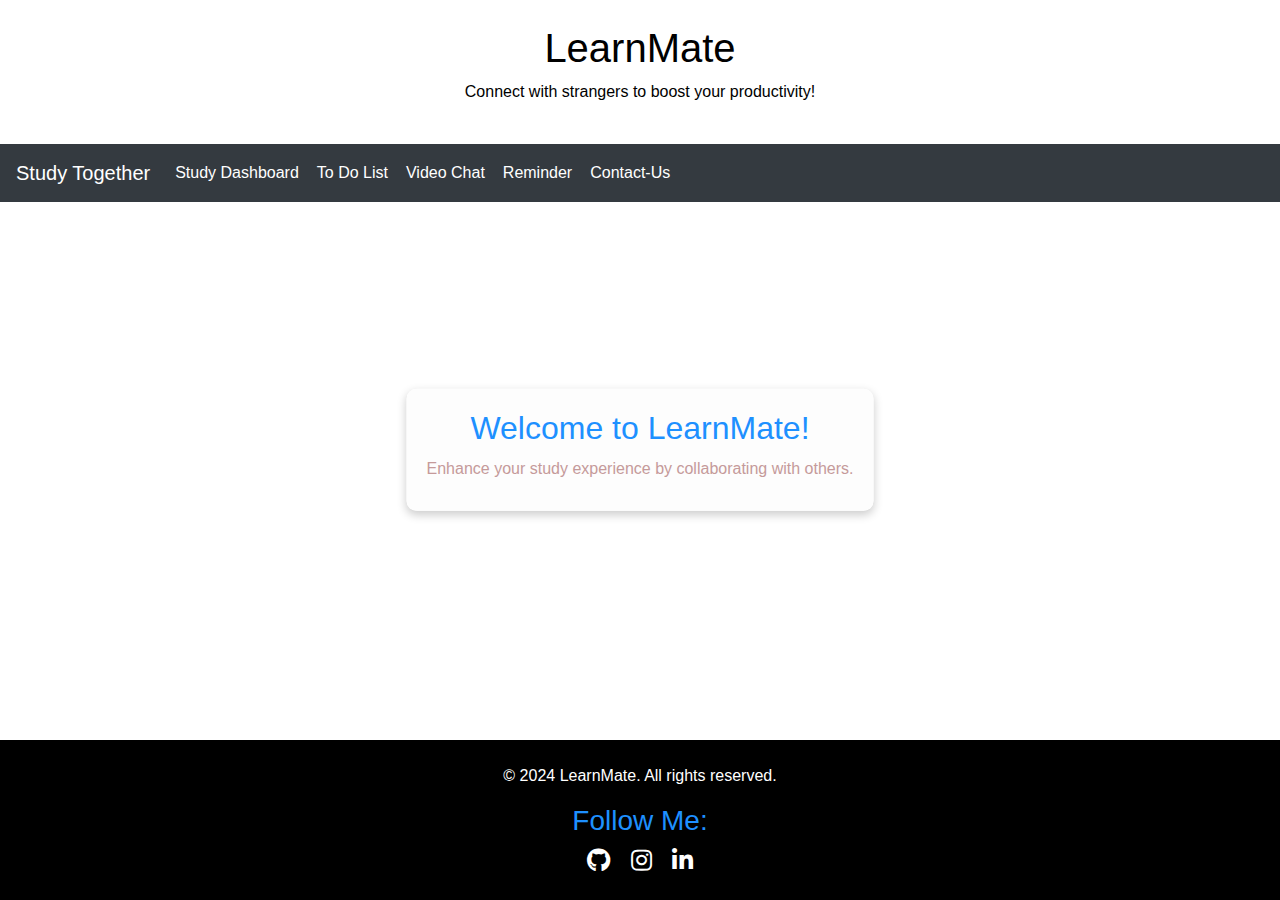
<file: index.html>
<!DOCTYPE html>
<html lang="en">
<head>
  <meta charset="UTF-8">
  <meta name="viewport" content="width=device-width, initial-scale=1.0">
  <title>Study Together Platform</title>
  <link rel="stylesheet" href="style.css">
  <link rel="stylesheet" href="https://cdnjs.cloudflare.com/ajax/libs/font-awesome/5.15.4/css/all.min.css">
  <link rel="stylesheet" href="https://stackpath.bootstrapcdn.com/bootstrap/4.5.2/css/bootstrap.min.css">
</head>
<body>
  <header class="text-center bg-black text-white py-4">
    <h1 style="color: black;">LearnMate</h1>
    <p style="color: black;">Connect with strangers to boost your productivity!</p>
</header>

  <!-- Navigation Bar -->
  <nav class="navbar navbar-expand-lg navbar-light bg-dark">
    <a class="navbar-brand text-white" href="#">Study Together</a>
    <button class="navbar-toggler" type="button" data-toggle="collapse" data-target="#navbarNav" aria-controls="navbarNav" aria-expanded="false" aria-label="Toggle navigation">
      <span class="navbar-toggler-icon"></span>
    </button>
    <div class="collapse navbar-collapse" id="navbarNav">
      <ul class="navbar-nav">
        <li class="nav-item">
          <button class="nav-link btn text-white" onclick="location.href='study_dashboard.html'">Study Dashboard</button>
        </li>
        <li class="nav-item">
          <button class="nav-link btn text-white" onclick="location.href='todolist.html'">To Do List</button>
        </li>
        <li class="nav-item">
          <button class="nav-link btn text-white" onclick="location.href='video_chat.html'">Video Chat</button>
        </li>
        <li class="nav-item">
          <button class="nav-link btn text-white" onclick="location.href='reminder.html'">Reminder</button>
        </li>
        <li class="nav-item">
          <button class="nav-link btn text-white" onclick="location.href='contactus.html'">Contact-Us</button>
        </li>
      </ul>
    </div>
  </nav>

  <!-- Floating Center Message -->
  <main class="floating-message">
    <h2>Welcome to LearnMate!</h2>
    <p>Enhance your study experience by collaborating with others.</p>
  </main>

  <!-- Footer Section -->
  <footer class="text-center bg-black text-white py-4">
    <p>&copy; 2024 LearnMate. All rights reserved.</p>
    <div class="social-media">
      <h3>Follow Me:</h3>
      <a href="https://github.com/Vedant10Mahalle" target="_blank" class="social-icon text-white mx-2">
        <i class="fab fa-github"></i>
      </a>
      <a href="https://www.instagram.com/vedantmahalle_45/" target="_blank" class="social-icon text-white mx-2">
        <i class="fab fa-instagram"></i>
      </a>
      <a href="https://www.linkedin.com/in/vedant-mahalle-b217b4290/" target="_blank" class="social-icon text-white mx-2">
        <i class="fab fa-linkedin-in"></i>
      </a>
    </div>
  </footer>

  <script src="https://code.jquery.com/jquery-3.5.1.slim.min.js"></script>
  <script src="https://cdn.jsdelivr.net/npm/@popperjs/core@2.9.2/dist/umd/popper.min.js"></script>
  <script src="https://stackpath.bootstrapcdn.com/bootstrap/4.5.2/js/bootstrap.min.js"></script>
</body>
</html>
</file>
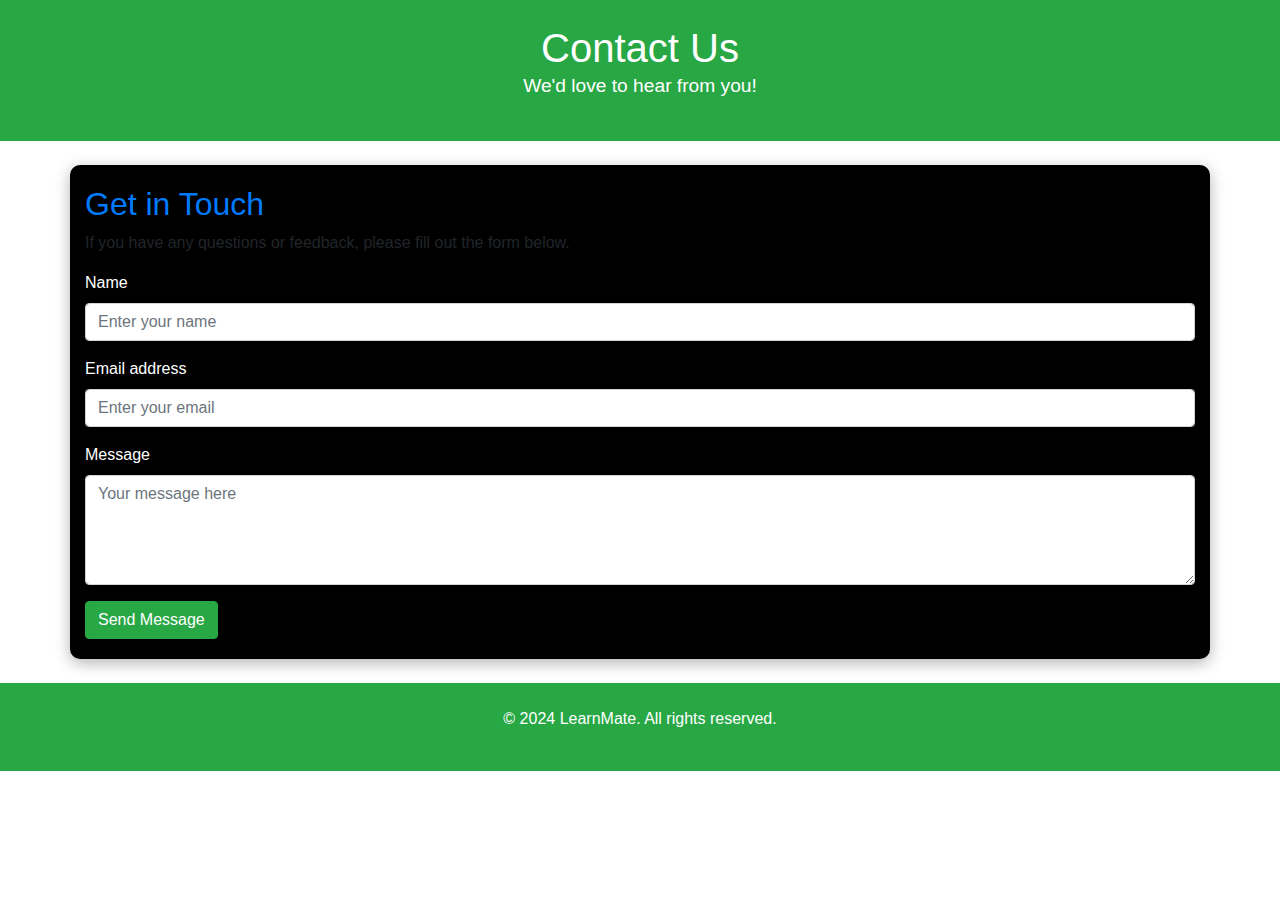
<file: contactus.html>
<!DOCTYPE html>
<html lang="en">
<head>
    <meta charset="UTF-8">
    <meta name="viewport" content="width=device-width, initial-scale=1.0">
    <title>Study Together - Contact Us</title>
    <link rel="stylesheet" href="contactus.css">
    <link rel="stylesheet" href="https://stackpath.bootstrapcdn.com/bootstrap/4.5.2/css/bootstrap.min.css">
</head>
<body>
    <!-- Header Section -->
    <header class="text-center bg-success text-white py-4">
        <h1>Contact Us</h1>
        <p>We'd love to hear from you!</p>
    </header>

    <!-- Main Content Section -->
    <main class="container my-4">
        <h2>Get in Touch</h2>
        <p>If you have any questions or feedback, please fill out the form below.</p>
        <form id="contactForm">
            <div class="form-group">
                <label for="name">Name</label>
                <input type="text" class="form-control" id="name" placeholder="Enter your name" required>
            </div>
            <div class="form-group">
                <label for="email">Email address</label>
                <input type="email" class="form-control" id="email" placeholder="Enter your email" required>
            </div>
            <div class="form-group">
                <label for="message">Message</label>
                <textarea class="form-control" id="message" rows="4" placeholder="Your message here" required></textarea>
            </div>
            <button type="submit" class="btn btn-success">Send Message</button>
        </form>
    </main>

    <!-- Footer Section -->
    <footer class="text-center bg-success text-white py-4">
        <p>&copy; 2024 LearnMate. All rights reserved.</p>
    </footer>

    <script src="https://code.jquery.com/jquery-3.5.1.slim.min.js"></script>
    <script src="https://stackpath.bootstrapcdn.com/bootstrap/4.5.2/js/bootstrap.min.js"></script>

    <!-- Tawk.to Live Chat Script -->
    <script type="text/javascript">
        var Tawk_API=Tawk_API||{}, Tawk_LoadStart=new Date();
        (function() {
            var s1=document.createElement("script"),s0=document.getElementsByTagName("script")[0];
            s1.async=true;
            s1.src='https://tawk.to/chat/6715056b2480f5b4f5907ef4/1ial1qc53';
            s1.charset='UTF-8';
            s1.setAttribute('crossorigin','*');
            s0.parentNode.insertBefore(s1,s0);
        })();
    </script>
</body>
</html>
</file>
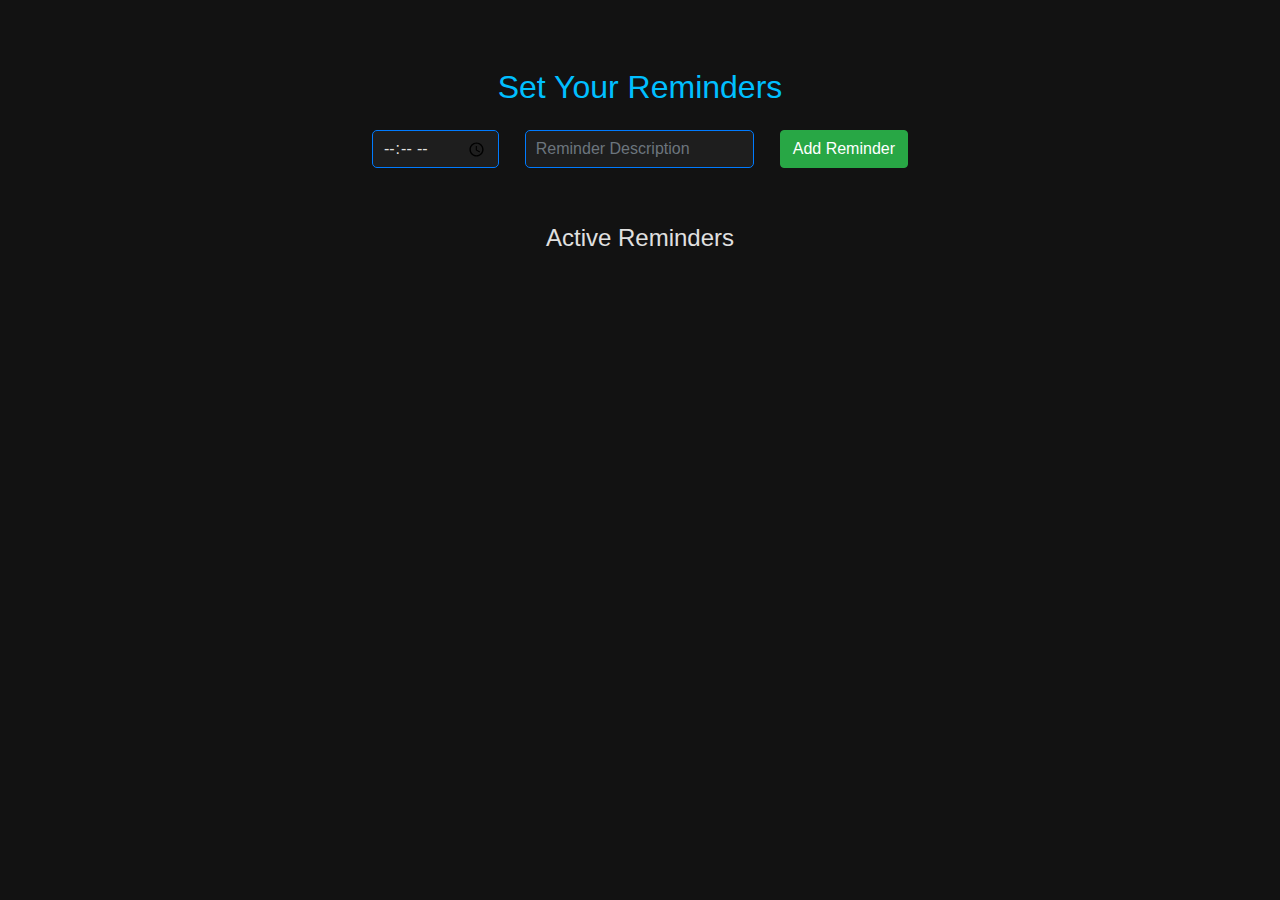
<file: reminder.html>
<!DOCTYPE html>
<html lang="en">
<head>
    <meta charset="UTF-8">
    <meta name="viewport" content="width=device-width, initial-scale=1.0">
    <title>Reminder System with Voice</title>
    <link rel="stylesheet" href="https://stackpath.bootstrapcdn.com/bootstrap/4.5.2/css/bootstrap.min.css">
    <link rel="stylesheet" href="reminder.css">
</head>
<body>
    <div class="container mt-5">
        <h2 class="text-center">Set Your Reminders</h2>
        
        <!-- Reminder Form -->
        <div class="reminder-form mt-4">
            <form id="reminderForm" class="form-inline justify-content-center">
                <div class="form-group mb-2">
                    <input type="time" id="reminderTime" class="form-control" required>
                </div>
                <div class="form-group mx-sm-3 mb-2">
                    <input type="text" id="reminderDesc" class="form-control" placeholder="Reminder Description" required>
                </div>
                <button type="submit" class="btn btn-success mb-2">Add Reminder</button>
            </form>
        </div>

        <!-- Active Reminders List -->
        <h4 class="text-center mt-5">Active Reminders</h4>
        <ul id="reminderList" class="list-group mt-3"></ul>
    </div>

    <!-- JavaScript -->
    <script src="https://code.jquery.com/jquery-3.5.1.min.js"></script>
    <script src="https://stackpath.bootstrapcdn.com/bootstrap/4.5.2/js/bootstrap.min.js"></script>
    <script src="reminder.js"></script>
</body>
</html>
</file>
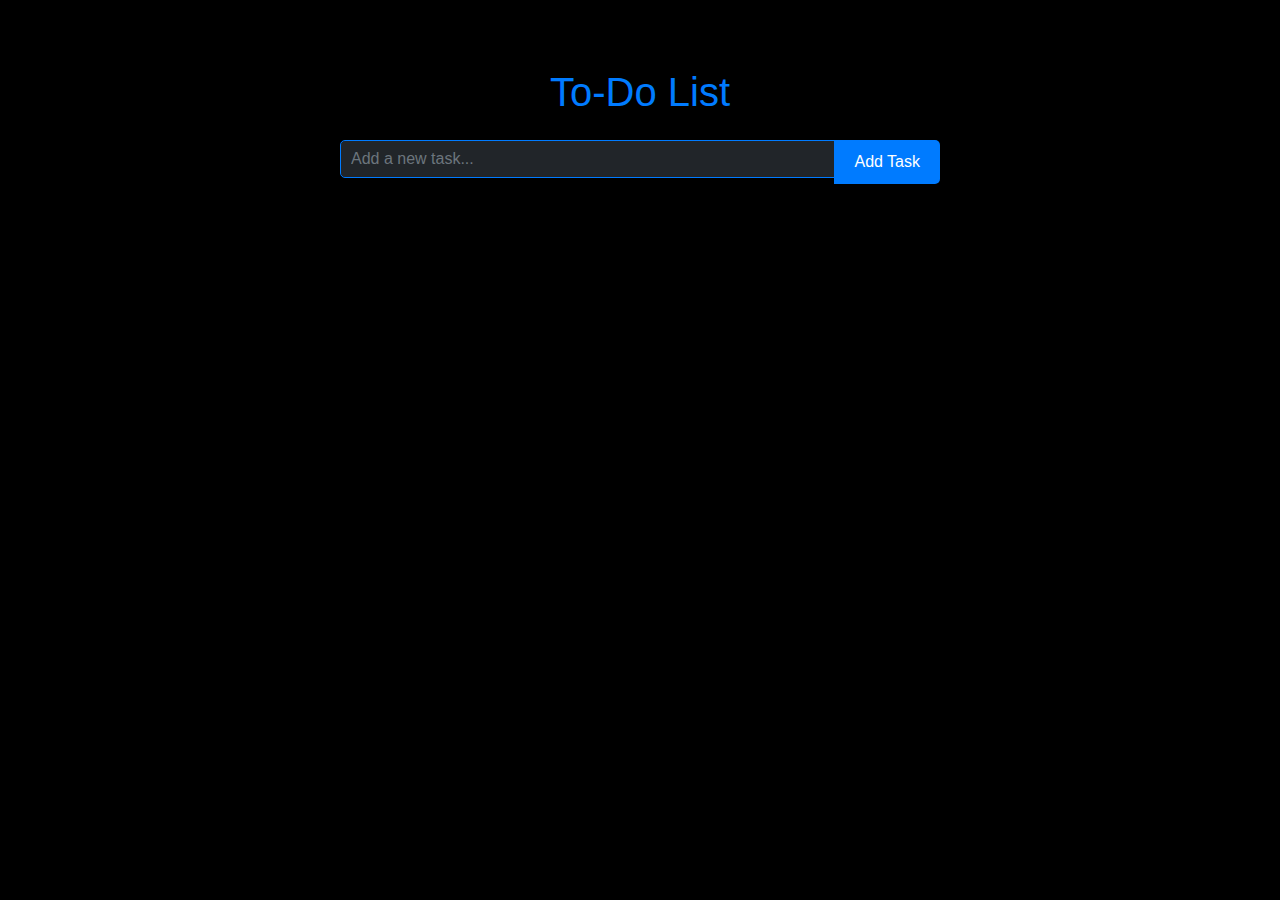
<file: todolist.html>
<!DOCTYPE html>
<html lang="en">
<head>
    <meta charset="UTF-8">
    <meta name="viewport" content="width=device-width, initial-scale=1.0">
    <title>To-Do List</title>
    <link rel="stylesheet" href="https://stackpath.bootstrapcdn.com/bootstrap/4.5.2/css/bootstrap.min.css">
    <link rel="stylesheet" href="todolist.css">
</head>
<body>
    <div class="container mt-5">
        <h2 class="text-center mb-4">To-Do List</h2>

        <!-- To-Do Input Form -->
        <div class="input-group mb-3">
            <input type="text" id="taskInput" class="form-control" placeholder="Add a new task..." aria-label="Task">
            <div class="input-group-append">
                <button class="btn btn-success" id="addTaskBtn" type="button">Add Task</button>
            </div>
        </div>

        <!-- To-Do List -->
        <ul id="taskList" class="list-group">
            <!-- Task items will be added dynamically here -->
        </ul>
    </div>

    <!-- JavaScript -->
    <script src="todolist.js"></script>
</body>
</html>
</file>
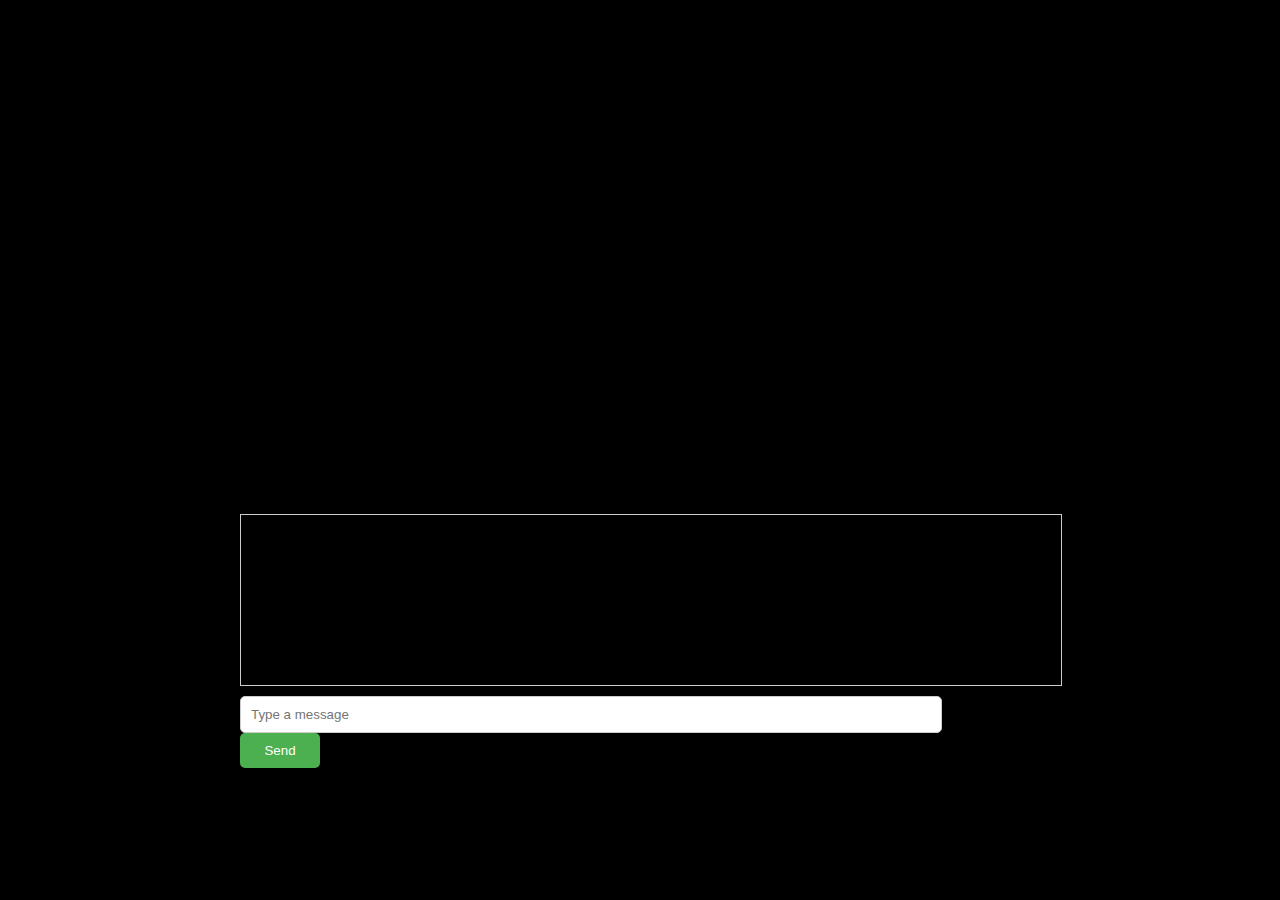
<file: video_chat.html>
<!DOCTYPE html>
<html lang="en">
<head>
  <meta charset="UTF-8">
  <meta name="viewport" content="width=device-width, initial-scale=1.0">
  <title>Video Call and Chat</title>
  <link rel="stylesheet" href="video_chat.css">
</head>
<body>
  <div class="video-container">
    <iframe id="videoFrame" allow="camera; microphone; fullscreen; display-capture" src="" frameborder="0"></iframe>
  </div>

  <div class="chat-container">
    <div id="chatBox" class="chat-box"></div>
    <input type="text" id="chatInput" placeholder="Type a message" />
    <button id="sendBtn">Send</button>
  </div>

  <script src="video_chat.js"></script>
  <!--Start of Tawk.to Script-->
<script type="text/javascript">
    var Tawk_API=Tawk_API||{}, Tawk_LoadStart=new Date();
    (function(){
    var s1=document.createElement("script"),s0=document.getElementsByTagName("script")[0];
    s1.async=true;
    s1.src='https://embed.tawk.to/6715056b2480f5b4f5907ef4/1ial1qc53';
    s1.charset='UTF-8';
    s1.setAttribute('crossorigin','*');
    s0.parentNode.insertBefore(s1,s0);
    })();
    </script>
    <!--End of Tawk.to Script-->
</body>
</html>
</file>
<file: style.css>
/* Basic Styles */
body {
    font-family: Arial, sans-serif;
    background-color: #000000; /* Black background */
    color: #D3D3D3; /* Light gray for primary text */
    margin: 0;
    padding: 0;
}

/* Center the floating message */
.floating-message {
    position:absolute;
    top: 50%;
    left: 50%;
    transform: translate(-50%, -50%);
    background-color: rgba(253, 253, 253, 0.9);
    padding: 20px;
    box-shadow: 0px 4px 10px rgba(0, 0, 0, 0.2);
    border-radius: 10px;
    text-align: center;
    max-width: 80%;
}

/* Heading Styles */
.floating-message h2 {
    color: #1E90FF; /* Dodger Blue */
    margin: 0;
}

/* Paragraph Styles */
.floating-message p {
    color: #c59a9a; /* Soft color for secondary text */
    margin: 10px 0;
}

/* Footer Styles */
footer {
    position: absolute; /* Positioned at the bottom */
    bottom: 0;
    width: 100%; /* Full width */
    background-color: #000000; /* Black background for footer */
    color: #ffffff; /* White text for contrast */
    text-align: center; /* Center footer text */
    padding: 10px 0; /* Padding for spacing */
}

/* Social Media Icons */
.social-media h3 {
    color: #1E90FF; /* Blue heading */
    margin-bottom: 10px;
}

.social-icon i {
    font-size: 24px;
}

/* Responsive Styling */
@media (max-width: 768px) {
    .floating-message {
        width: 90%; /* Wider on smaller screens */
    }

    footer {
        font-size: 14px; /* Smaller footer text on mobile */
    }
}
</file>
<file: contactus.css>
/* Basic Styles */
body {
    font-family: Arial, sans-serif;
    background-color: #2c2c2c; /* Dark background */
    color: #ffffff; /* White text color */
    margin: 0;
    padding: 0;
}

/* Header Styles */
header {
    background-color: #707375; /* Bootstrap primary color */
    padding: 40px 0;
}

header h1 {
    margin: 0;
    font-size: 2.5em;
}

header p {
    font-size: 1.2em;
}

/* Main Content Styles */
main {
    max-width: 600px;
    margin: 40px auto;
    padding: 20px;
    background-color: #000000; /* Slightly lighter background */
    border-radius: 10px;
    box-shadow: 0 4px 15px rgba(0, 0, 0, 0.3);
}

h2 {
    color: #007bff; /* Bootstrap primary color for headings */
    margin-bottom: 20px;
}

.form-group label {
    color: #ffffff; /* White label color */
}

input, textarea {
    border-radius: 5px;
    border: 1px solid #007bff; /* Bootstrap primary color border */
    background-color: #ffffff; /* White background for inputs */
    color: #333; /* Dark text color for better readability */
}

input:focus, textarea:focus {
    border-color: #0056b3; /* Darker shade on focus */
    outline: none; /* Remove default outline */
}

/* Button Styles */
.btn-success {
    background-color: #28a745; /* Bootstrap success color */
    border-color: #28a745; /* Same color for the border */
    transition: background-color 0.3s, border-color 0.3s;
}

.btn-success:hover {
    background-color: #218838; /* Darker shade on hover */
}

/* Footer Styles */
footer {
    background-color: #000000; /* Same as header */
    padding: 20px 0;
    text-align: center;
    /* position: absolute; 
    bottom: 0; */
}

/* Responsive Design */
@media (max-width: 768px) {
    main {
        margin: 20px;
        padding: 15px;
    }

    header h1 {
        font-size: 2em;
    }

    header p {
        font-size: 1em;
    }
}
</file>
<file: reminder.css>
/* Body Styling */
body {
    font-family: Arial, sans-serif;
    background-color: #121212; /* Dark Background */
    color: #E0E0E0; /* Light Text */
    padding: 20px;
}

/* Heading Styling */
h2 {
    color: #00BFFF; /* Deep Sky Blue for headings */
    text-align: center;
    font-size: 2rem;
    margin-bottom: 20px;
}

/* Form Styling */
.reminder-form {
    display: flex;
    justify-content: center;
    align-items: center;
    margin-bottom: 20px;
}

.form-group input {
    background-color: #1E1E1E; /* Dark Gray for input fields */
    color: #E0E0E0; /* Light Text */
    border: 1px solid #007bff; /* Button Blue for borders */
    padding: 10px;
    border-radius: 5px;
    margin-right: 10px;
}

.form-group input:focus {
    border-color: #00BFFF; /* Focus border color */
}

/* Active Reminders List */
#reminderList {
    max-width: 600px;
    margin: 0 auto;
    padding: 0;
}

.list-group-item {
    display: flex;
    justify-content: space-between;
    align-items: center;
    background-color: #2C2C2C; /* Darker Gray for list items */
    border: 1px solid #007bff; /* Button Blue for borders */
    margin-bottom: 10px;
    border-radius: 5px;
    padding: 10px;
}

.list-group-item:hover {
    background-color: #343434; /* Slightly lighter on hover */
}

.reminder-time {
    font-weight: bold;
    color: #28A745; /* Green for reminder time */
}

/* Responsive Design */
@media (max-width: 768px) {
    .reminder-form {
        flex-direction: column;
    }

    .form-group input {
        margin-bottom: 10px;
    }
}
</file>
<file: todolist.css>
/* Body Styles */
body {
    font-family: Arial, sans-serif;
    background-color: #000; /* Black background */
    color: #ffffff; /* White text for readability on dark background */
    padding: 20px;
}

/* Header and Main Section */
h2 {
    color: #007bff; /* Blue color for headings */
    text-align: center;
    font-size: 2.5rem;
    margin-bottom: 20px;
}

/* To-Do List Styles */
#taskList {
    max-width: 600px;
    margin: 0 auto;
    padding: 0;
}

/* To-Do List Item Styles */
.list-group-item {
    display: flex;
    justify-content: space-between;
    align-items: center;
    background-color: #212529; /* Dark background for list items */
    border: 1px solid #007bff; /* Blue border */
    margin-bottom: 10px;
    border-radius: 5px;
    padding: 10px;
    color: #ffffff; /* White text inside list items */
    transition: background-color 0.3s ease;
}

.list-group-item.completed {
    background-color: #198754; /* Green background for completed tasks */
    text-decoration: line-through;
    color: #d4edda; /* Light green text for completed tasks */
}

.list-group-item:hover {
    background-color: #343a40; /* Darker hover effect */
}

/* Button Styles */
.delete-btn {
    color: #ffffff; /* White delete button */
    cursor: pointer;
    font-size: 1.2rem;
}

.delete-btn:hover {
    color: #dc3545; /* Red hover effect for delete button */
}

/* Input Group Styles */
.input-group {
    max-width: 600px;
    margin: 20px auto;
}

.input-group input {
    background-color: #212529;
    border: 1px solid #007bff;
    color: #ffffff;
    padding: 10px;
    border-radius: 5px;
}

.input-group-append button {
    background-color: #007bff;
    color: #ffffff;
    border: none;
    padding: 10px 20px;
    border-radius: 5px;
    transition: background-color 0.3s ease;
}

.input-group-append button:hover {
    background-color: #0056b3;
}

/* Responsive Design */
@media (max-width: 768px) {
    .input-group {
        flex-direction: column;
        align-items: stretch;
    }

    .input-group-append {
        margin-top: 10px;
    }
}
</file>
<file: video_chat.css>
body {
    font-family: Arial, sans-serif;
    display: flex;
    flex-direction: column;
    align-items: center;
    background-color: #000000;
    margin: 0;
    padding: 0;
  }
  
  .video-container {
    margin: 20px;
  }
  
  #videoFrame {
    width: 800px;
    height: 450px;
    border-radius: 10px;
    box-shadow: 0 4px 8px rgba(0, 0, 0, 0.1);
  }
  
  .chat-container {
    margin-top: 20px;
    display: flex;
    flex-direction: column;
    width: 800px;
  }
  
  .chat-box {
    width: 100%;
    height: 150px;
    background-color: rgb(0, 0, 0);
    border: 1px solid #ccc;
    padding: 10px;
    overflow-y: scroll;
    margin-bottom: 10px;
  }
  
  #chatInput {
    padding: 10px;
    width: 85%;
    border: 1px solid #ccc;
    border-radius: 5px;
  }
  
  #sendBtn {
    padding: 10px;
    width: 10%;
    border: none;
    background-color: #4CAF50;
    color: white;
    border-radius: 5px;
    cursor: pointer;
  }
  
  #sendBtn:hover {
    background-color: #45a049;
  }
</file>
